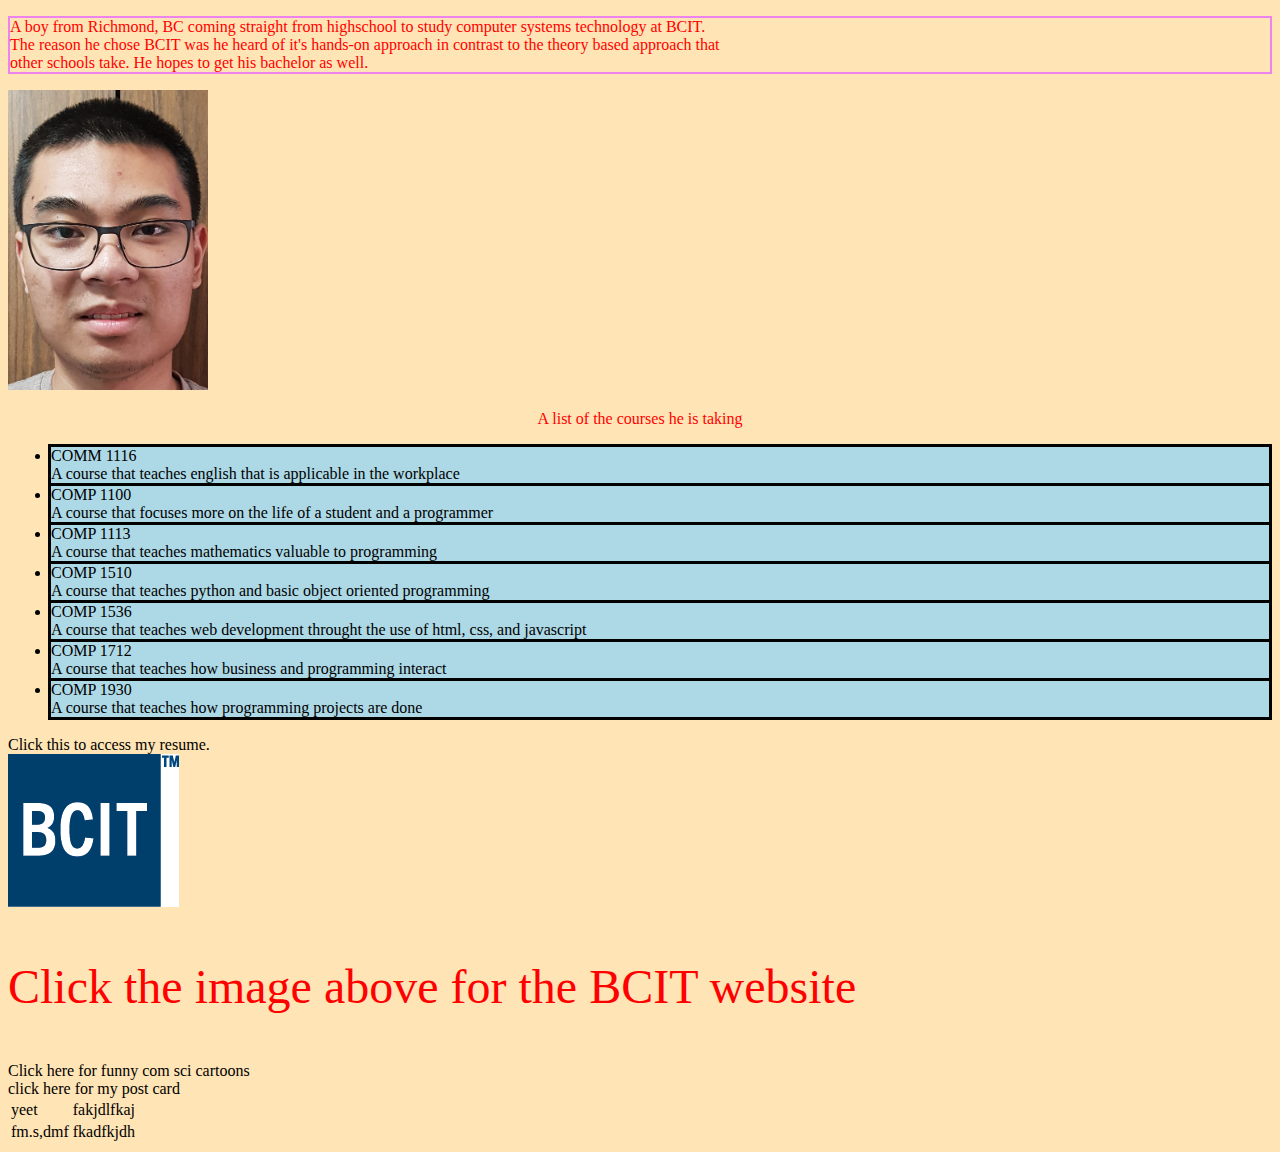
<file: index.html>
<!DOCTYPE html>
<html>
    <head>
        <title>Justin's (set F) Lab 01 website </title>
        <style>
            p {
                color: red;
            }
            
            a {
                color: black;
                text-decoration: none;
            }
            table {
                border: 2px red;
            }
            body {
                background-color: moccasin;
            }
            .balls {
                border-style: solid;
                background-color: lightblue;
            }
            .memes {
                border-style: solid;
                border-top-width: 0px;
                background-color: lightblue;
            }           
            a {
                display: block;
            }
            
            
        </style>
    </head>
    <body>
        <p style="text-align: justify; border: 2px solid violet; ">     A boy from Richmond, BC coming straight from highschool to study computer systems technology at BCIT. <br>
            The reason he chose BCIT was he heard of it's hands-on approach in contrast to the theory based approach that<br>
            other schools take. He hopes to get his bachelor as well.
        </p>
        <img src="images/20190822_183228.jpg" height=300 width=200>
        <p style="text-align: center">A list of the courses he is taking</p>
        <div>
        <ul>
            <div class="balls">
            <li><a href="https://www.bcit.ca/study/outlines/20193034327">COMM 1116<br>
            A course that teaches english that is applicable in the workplace
            </a></li>
            </div>
            <div class="memes">
            <li class><a href="https://www.bcit.ca/study/outlines/20193044910">COMP 1100<br>
                A course that focuses more on the life of a student and a programmer
            </a></li>
            </div>
            <div class="memes">
            <li><a href="https://www.bcit.ca/study/outlines/20193044912">COMP 1113<br>
                A course that teaches mathematics valuable to programming
                </a></li>
            </div>
            <div class="memes">
            <li><a href="https://www.bcit.ca/study/outlines/20193044913">COMP 1510<br>
                A course that teaches python and basic object oriented programming
            </a></li>
            </div>
            <div class="memes">
            <li><a href="https://www.bcit.ca/study/outlines/20193044914">COMP 1536<br>
                A course that teaches web development throught the use of html, css, and javascript
            </a></li>
            </div>
            <div class="memes">
            <li><a href="https://www.bcit.ca/study/outlines/20193044914">COMP 1712<br>
                A course that teaches how business and programming interact
            </a></li>
            </div>    
            <div class="memes">
            <li><a href="https://www.bcit.ca/study/outlines/20193045321">COMP 1930<br>
                A course that teaches how programming projects are done
            </a></li>
            </div>
                       
        </ul>
        </div>
        <a href="resume.html">Click this to access my resume. <br></a>
        
        <a href="https://www.bcit.ca"><img src="images/bcit%20logo.png"></a>
        <p style = "font-size: 300%;">Click the image above for the BCIT website</p>
        <a href="https://www.cartoonstock.com/directory/c/computer_science.asp">Click here for funny com sci cartoons<br></a>
        <a href = "name it card.html">click here for my post card</a>
        <table>
            <tr>
                <td> yeet</td>
                <td>fakjdlfkaj</td>
            </tr>
            <tr>
                <td>fm.s,dmf</td>
                <td>fkadfkjdh</td>
            </tr>
        </table>
    </body>
          
</html>
</file>
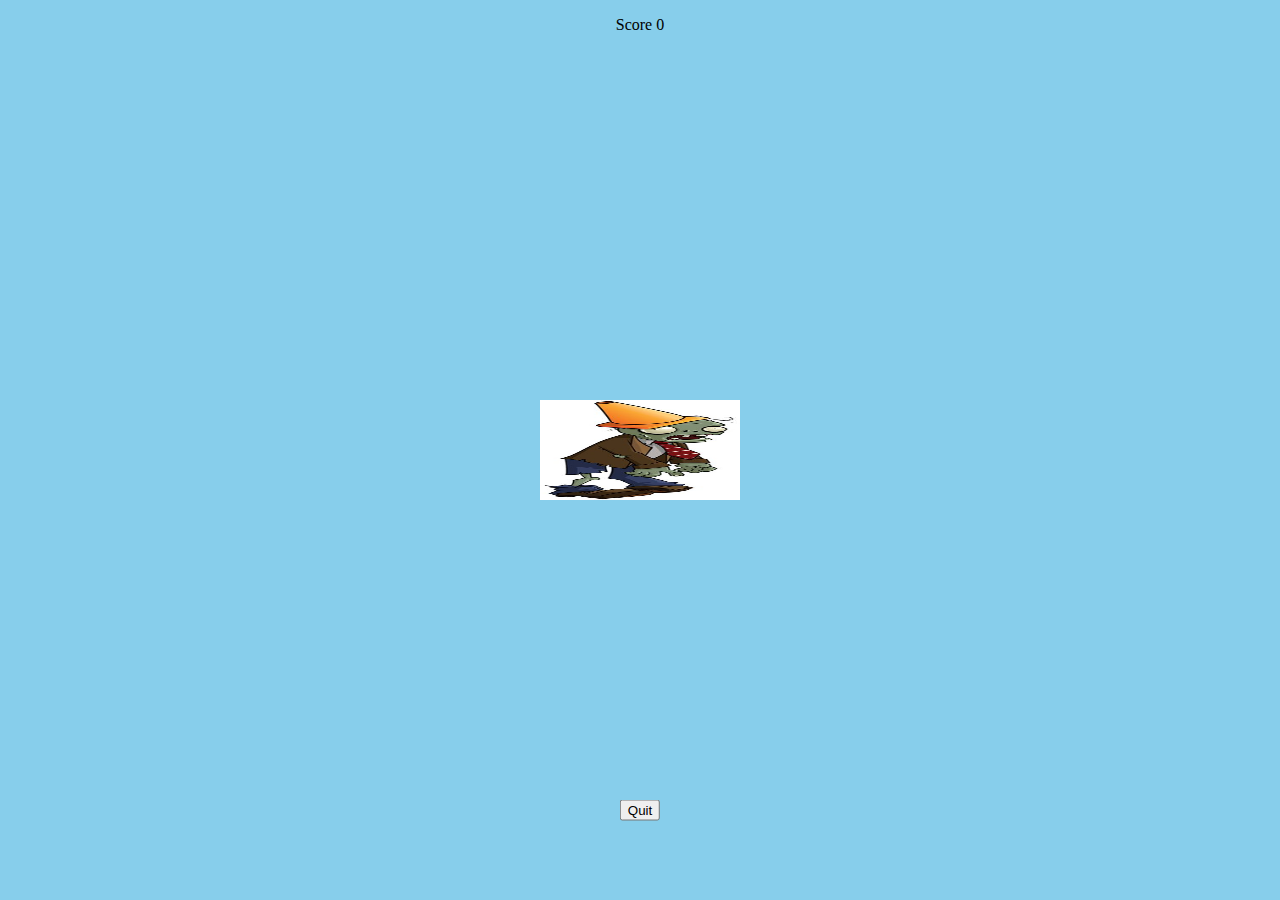
<file: Zombie/index.html>
<!DOCTYPE html>
<html lang="">
<head>
    <meta charset="utf-8">
    <meta name="viewport" content="width=device-width, initial-scale=1.0">
    <title></title>
</head>

<body>
    <p id="score" align = "center"> Score 0 </p>
    <img src="images/zombie.jpg" id = "target" onclick="death()">
    <button id ="hi" onclick="quitter()">Quit</button>
    <script>
        let score = 0;
        let quit = false;
        let random = setInterval(moveImage,2000);
        function moveImage(){
            let width = window.innerWidth;
            let height = window.innerHeight;
            let xAxis = Math.floor(Math.random() * (width-200));
            let yAxis = Math.floor(Math.random() * (height-100));
            document.getElementById("target").style.left = xAxis + "px";
            document.getElementById("target").style.top = yAxis + "px";
            document.getElementById("target").style.transform = 'initial';
            
        }
        
        function zombieReturn(){
            document.getElementById("target").src= "images/zombie.jpg";
        }
        
        function death(){
            let sound = new Audio("src/oof.mp3");
            sound.play();
            score = score + 1;
            document.getElementById("target").src= "images/lily.gif";
            setTimeout(zombieReturn, 1081);
            document.getElementById("score").innerHTML = "Score " + score;            
        }
        function quitter(){
            let windowWidth = window.innerWidth;
            let windowHeight = window.innerHeight;
            quit = true;
            check();
            score = 0;
            clearInterval(random);
            document.getElementById("target").style.left = (windowWidth-200)/2 + "px";
            document.getElementById("target").style.top = (windowHeight-100)/2 + "px";
            
        }
        function check(){
            if (quit ===true){
                document.getElementById("score").innerHTML = "Score 0" ;
            }
        }
        
    </script>
</body>
</html>
<link rel="stylesheet" href="css/style.css">
</file>
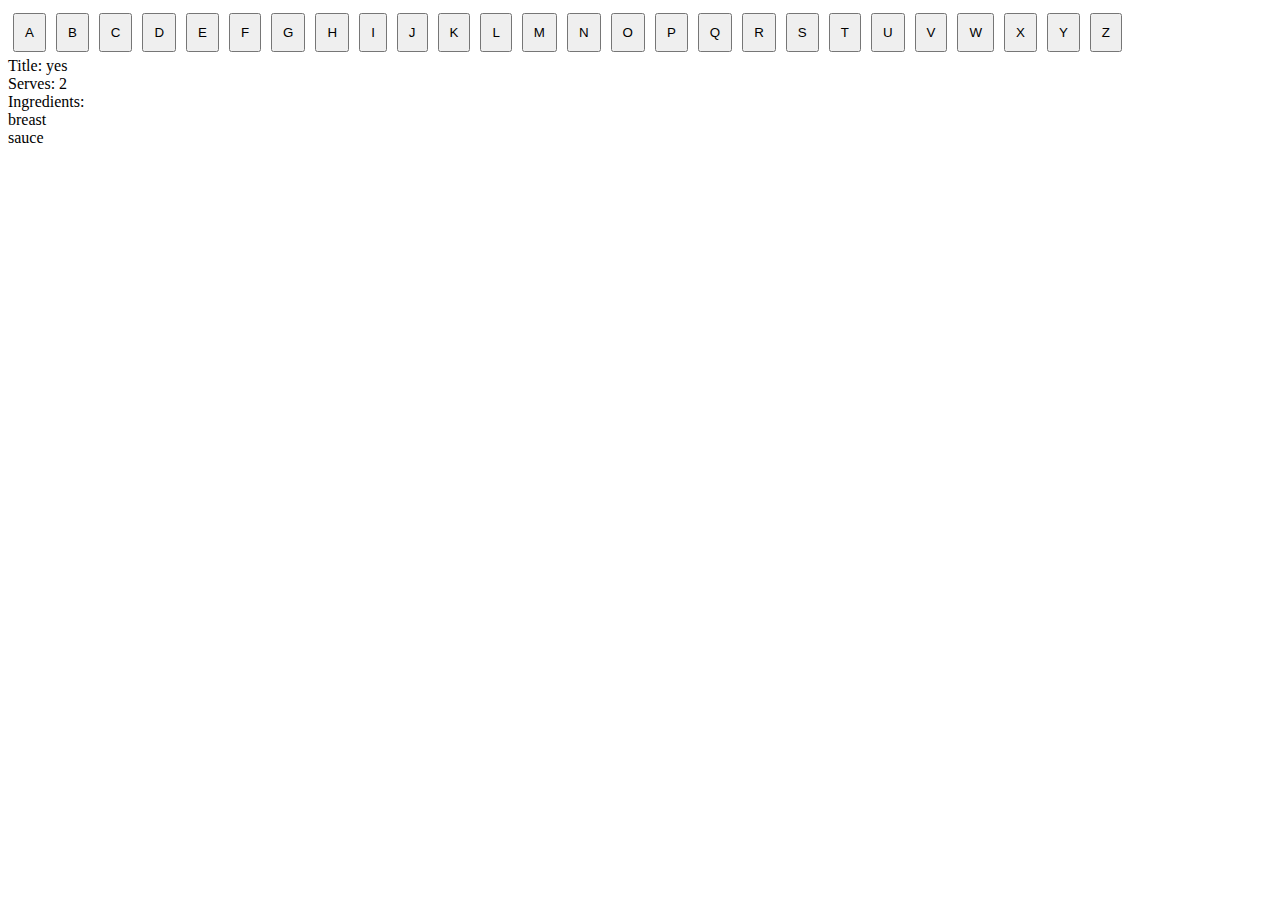
<file: assignments/Lab8/index.html>
<!DOCTYPE html>
<html lang="">
<head>
    <meta charset="utf-8">
    <meta name="viewport" content="width=device-width, initial-scale=1.0">
    <title></title>
    <style>
        button {
            padding: 10px;
        }
    </style>
</head>

<body>
    <script>
        function randomletter(buttons){
            for(let i = 0; i<=buttons-1; i++ ){
                let letters = 'ABCDEFGHIJKLMNOPQRSTUVWXYZ';
                let letter = letters.split('');
                let sentence = "Button " + letter[i] + " was clicked";
                let button = document.createElement("BUTTON");
                button.innerHTML = letter[i];
                button.style = "margin:5px;";
                button.onclick = function(){ console.log(sentence); };
                document.body.appendChild(button); 
            }
            document.write("<br>");
        }

        randomletter(26);
        function recipe (title, servings, ingredients){
            this.titles = "Title: " + title;
            this.serving = "Serves: " + servings;
            this.ingredient = ingredients;
            this.print = function () {
                document.write(this.titles + "<br>");
                document.write("\n");
                document.write(this.serving+ "<br>");
                document.write("\n");
                document.write("Ingredients:<br>")
                for (let j = 0; j < ingredients.length; j++){
                    document.write(ingredients[j] + "<br>");
                    document.write("\n");
                }
            }
        }
        obj = new recipe("yes", 2, ['breast','sauce']);
        obj.print();
        
    </script>
    
</body>
</html>
</file>
<file: Zombie/css/style.css>
img {
    height: 100px;
    width: 200px;
    position: absolute;
    left: 50%;
    top: 50%;
    transform: translate(-50%, -50%);
}


body {
    background-color: skyblue;
}    

#hi {
    position: absolute;
    left: 50%;
    top: 90%;
    transform: translate(-50%, -50%);
}
    
    
#center {
  display: block;
  margin-left: auto;
  margin-right: auto;
  height: 100px;
  width: 200px;
}
</file>
